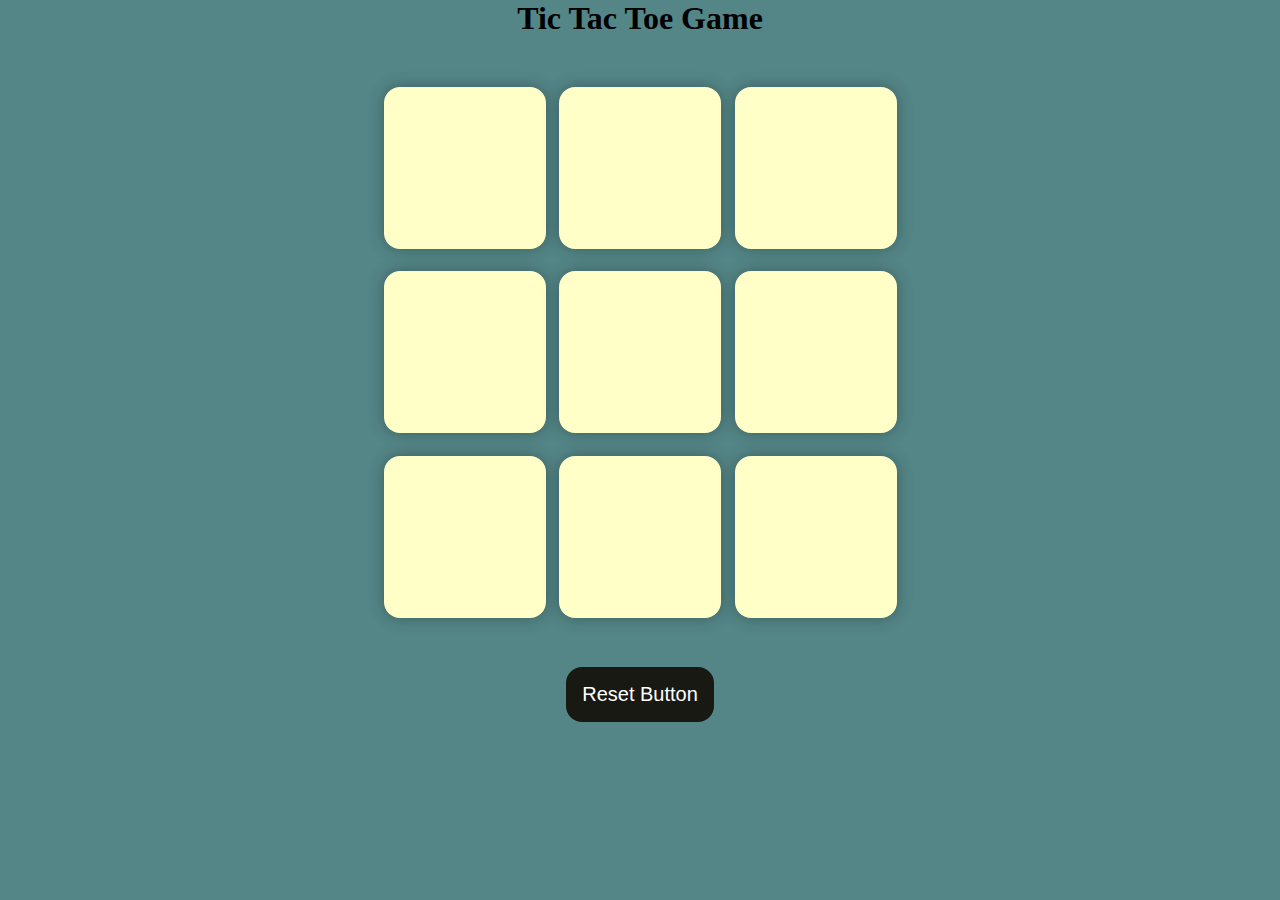
<file: index.html>
<!DOCTYPE html>
<html lang="en">
<head>
    <meta charset="UTF-8">
    <meta name="viewport" content="width=device-width, initial-scale=1.0">
    <title>tic-tac-toe Game</title>
    <link rel="stylesheet" href="tic_tac_toe.css"> 
</head>
<body>
  <div class="msg-container hide">
    <p id="msg">Winner</p>
    <button id="new-btn">New Game</button>
  </div>
   <main>
    <h1>Tic Tac Toe Game</h1>
    <div class="container">
      <div class="game">
        <button class="box"></button>
        <button class="box"></button>
        <button class="box"></button>
        <button class="box"></button>
        <button class="box"></button>
        <button class="box"></button>
        <button class="box"></button>
        <button class="box"></button>
        <button class="box"></button>
        </div>
        </div>
        <button id="reset-btn">Reset Button</button>
    </div>
   </main> 
   <script src="tic_tac_toe.js"></script>
</body>
</html>
</file>
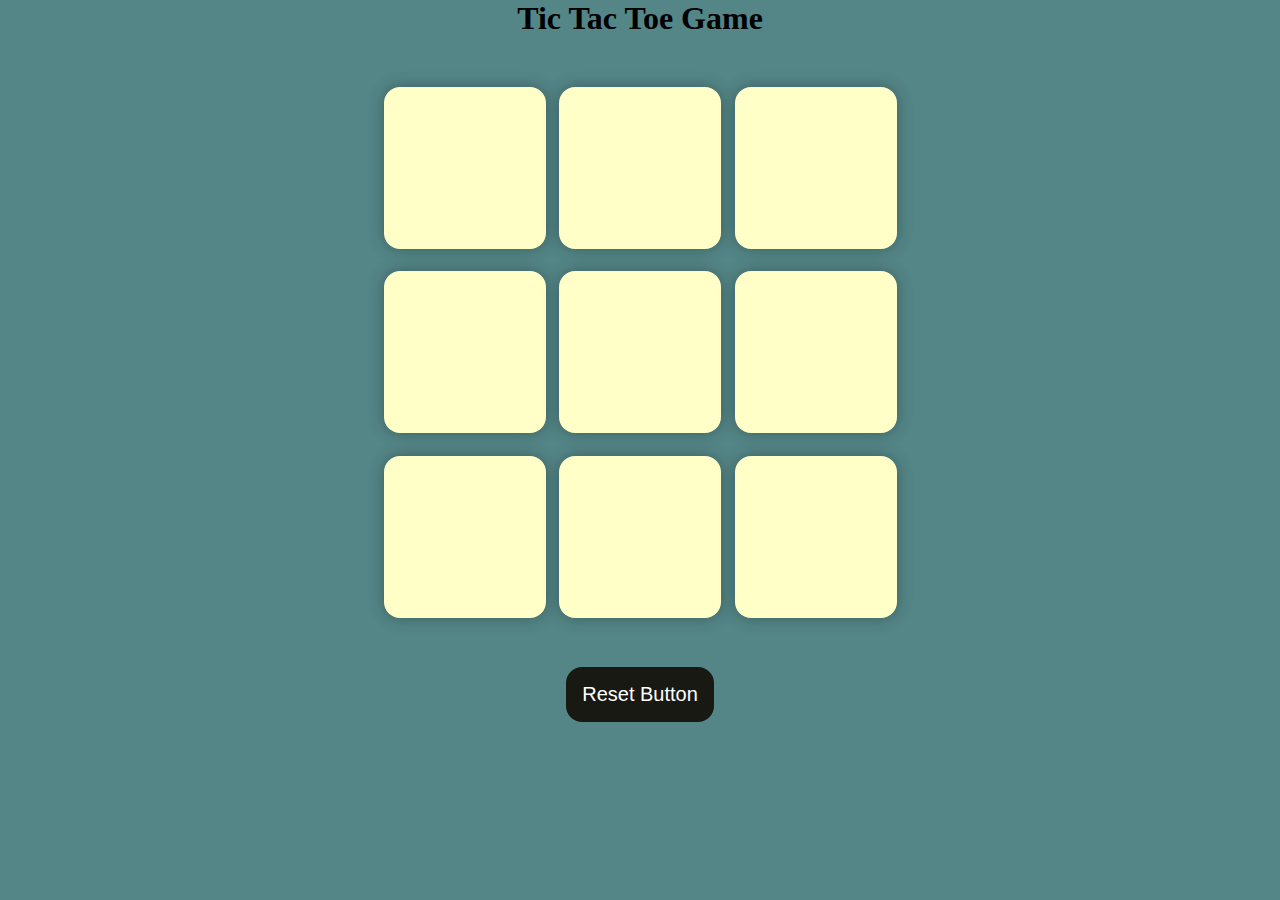
<file: tic_tac_toe.html>
<!DOCTYPE html>
<html lang="en">
<head>
    <meta charset="UTF-8">
    <meta name="viewport" content="width=device-width, initial-scale=1.0">
    <title>tic-tac-toe Game</title>
    <link rel="stylesheet" href="tic_tac_toe.css"> 
</head>
<body>
  <div class="msg-container hide">
    <p id="msg">Winner</p>
    <button id="new-btn">New Game</button>
  </div>
   <main>
    <h1>Tic Tac Toe Game</h1>
    <div class="container">
      <div class="game">
        <button class="box"></button>
        <button class="box"></button>
        <button class="box"></button>
        <button class="box"></button>
        <button class="box"></button>
        <button class="box"></button>
        <button class="box"></button>
        <button class="box"></button>
        <button class="box"></button>
        </div>
        </div>
        <button id="reset-btn">Reset Button</button>
    </div>
   </main> 
   <script src="tic_tac_toe.js"></script>
</body>
</html>
</file>
<file: tic_tac_toe.css>
*{
    margin:0;
    padding:0;/*  vmin = 1% of vh smaller dimension */
}
body{
    background-color: #548687;
    text-align:center;
}
.container{
    height:70vh;
    display: flex;
    justify-content: center;
    align-items: center;
}
.game{
    height: 60vmin; /*  vmin = 1% of vh smaller dimension */
    width:60vmin;
    display: flex;
    flex-wrap:wrap; /*no space come to next line*/
    justify-content: center;
    align-items: center;
    gap:1.5vmin;
}

.box{
    height: 18vmin;
    width: 18vmin;
    border-radius: 1rem;
    border:none;
    box-shadow: 0 0 1rem rgba(0,0,0,0.3);
    font-size: 8vmin;
    color:#b8413e;
    background-color: #ffffc7;
}
#reset-btn{
    background-color:#191913;
    color:#fff;
    font-size:1.25rem;
    padding:1rem;
    border-radius: 1rem;
    border:none;
}
#new-btn{
    background-color:#191913;
    color:#fff;
    font-size:1.25rem;
    padding:1rem;
    border-radius: 1rem;
    border:none;
}
#msg{
    color: #ffffc7;
    font-size:5vmin;
}
.msg-container{
    height:100vmin;
    display:flex;
    justify-content: center;
    align-items: center;
    flex-direction: column;
    gap:4rem;

}
.hide{
    display:none;
}
</file>
